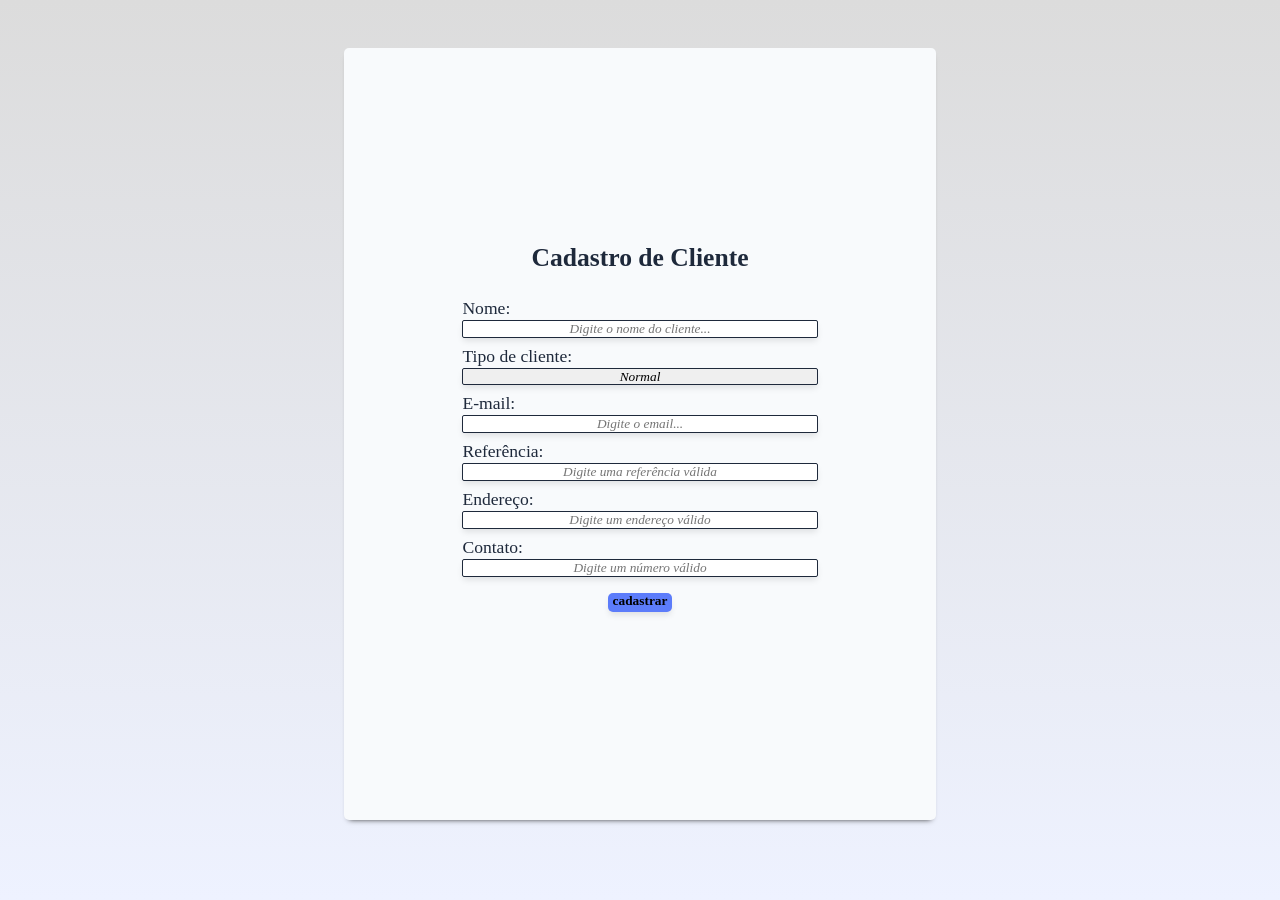
<file: pages/cadastroCliente.html>
<!doctype html>
<html lang="en">
  <head>
    <meta charset="UTF-8" />
    <meta name="viewport" content="width=device-width, initial-scale=1.0" />
    <title>Cadastro de Cliente</title>
    <link rel="stylesheet" href="../styling/cadCLientStyle.css" />
  </head>
  <body>
    <main class="container grad">
      <form class="formularioCliente">
        <h1>Cadastro de Cliente</h1>

        <!--NOME-->
        <div class="componentesForm">
          <label for="nome">Nome:</label>
          <input
            type="text"
            id="nome"
            placeholder="Digite o nome do cliente..."
          />
        </div>

        <!--TIPO DE CLIENTE-->
        <div class="componentesForm">
          <label for="opc">Tipo de cliente:</label>
          <select name="opcoes" id="opc">
            <option value="normal">Normal</option>
            <option value="socio">Sócio</option>
            <option value="familiar">Familiar</option>
          </select>
        </div>

        <!--EMAIL-->
        <div class="componentesForm">
          <label for="email">E-mail:</label>
          <input type="email" id="email" placeholder="Digite o email..." />
        </div>

        <!--REFERÊNCIA-->
        <div class="componentesForm">
          <label for="ref">Referência: </label>
          <input
            type="text"
            id="ref"
            placeholder="Digite uma referência válida"
          />
        </div>

        <!--ENDEREÇO-->
        <div class="componentesForm">
          <label for="end">Endereço: </label>
          <input type="text" id="end" placeholder="Digite um endereço válido" />
        </div>

        <!--CONTATO-->
        <div class="componentesForm">
          <label for="cntt">Contato: </label>
          <input type="text" id="cntt" placeholder="Digite um número válido" />
        </div>

        <div class="bt">
          <button type="submit" class="btCadastro" onclick="cadastrarCliente()">
            <strong>cadastrar</strong>
          </button>
        </div>
      </form>
      <p id="msg"></p>
    </main>
    <script src="../js/cadClients.js"></script>
  </body>
</html>
</file>
<file: styling/cadCLientStyle.css>
* {
  font-family: "Segoe UI";
  box-sizing: border-box;
  margin: 0;
  padding: 0;
}

body {
  width: 100%;
  height: 100%;
}

.container {
  display: flex;
  justify-content: center;
  flex-direction: column;
  align-items: center;

  gap: 2rem;
  padding: 3rem;
  width: 100%;
  height: 100vh;

  background-color: gainsboro;
}

.grad {
  background-image: linear-gradient(to bottom, gainsboro, #eef2ff);
}

h1 {
  padding-bottom: 1.1rem;
  text-align: center;
  font-size: 1.6rem;

  color: #1e293b;
}

input,
select {
  -webkit-appearance: none;
  appearance: none;
  font-style: italic;

  text-align: center;
  width: 100%;
  border-radius: 2px;
  border: 1px solid #1e293b;
  box-shadow: 0 4px 6px -1px rgba(0, 0, 0, 0.1);
  outline: none;
  cursor: pointer;
  padding-top: 0;
}

input:focus,
select:focus {
  outline: none;
  background-color: #f8fafc;
  border: 2px solid #5c7cfa;
}

.formularioCliente {
  display: flex;
  justify-content: center;
  align-items: center;
  flex-direction: column;
  border: 2px;

  background-color: #f8fafc;
  color: #1e293b;
  box-shadow: 0 4px 6px -5px rgba(0, 0, 0, 1.8);

  border-radius: 5px;
  width: 40rem;
  max-width: 50%;
  height: 60rem;
  max-height: 90vh;
  gap: 8px;
}

.componentesForm {
  font-size: 1.1rem;
  text-align: center;
  display: flex;
  flex-direction: column;
  align-items: flex-start;
  gap: 1px;

  border-radius: 5px;
  border-color: transparent;

  width: 60%;
  height: auto;
  max-height: 100vh;
}
.bt {
  height: fit-content;
  width: 100%;
  padding: 8px;
  display: grid;
  justify-content: center;
  align-items: center;
}
.btCadastro {
  background-color: #5c7cfa;
  box-shadow: 0 4px 6px -1px rgba(0, 0, 0, 0.1);

  width: 4rem;
  border-radius: 5px;
  border: none;
  padding-bottom: 0.2rem;
  margin-bottom: 0.3rem;

  transition: opacity 0.3;
}

.btCadastro:hover {
  opacity: 0.8;
}

p {
  background-color: #f8fafc;
  color: #1e293b;
  text-align: center;
  border-radius: 2px;
}
</file>
